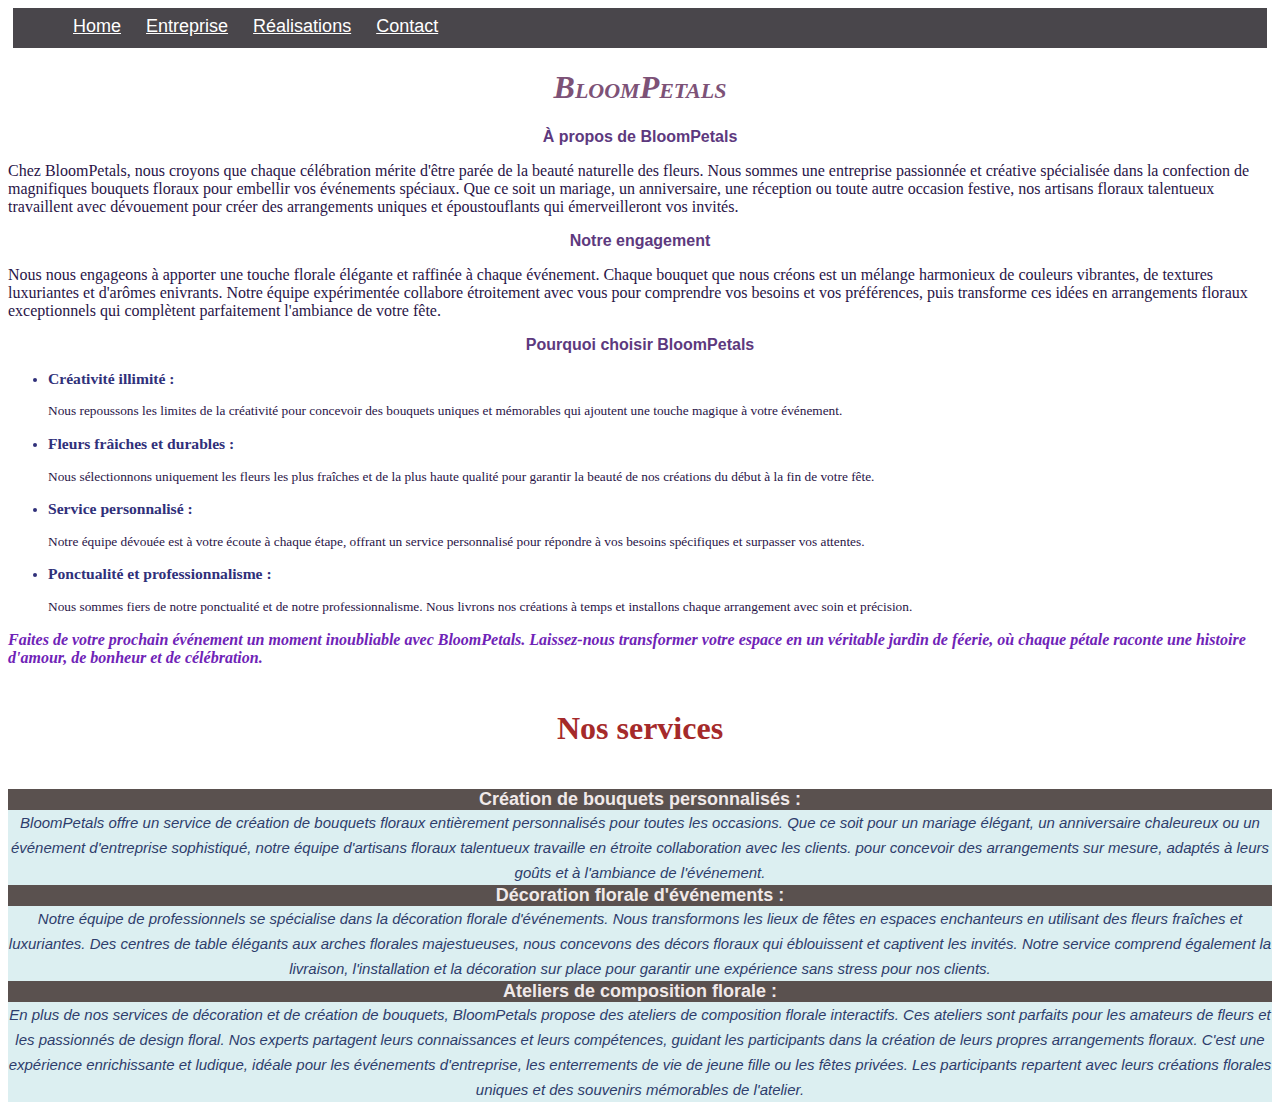
<file: index.html>
<!DOCTYPE html>

<html lang="fr">


<head>

    <meta charset="utf-8">
    <meta name="viewport" content="width=device-width, initial-scale=1.0">
    <title>BloomPetals</title>
    <link rel="stylesheet" href="style.css">

</head>


<body>

<!--En-tête et zone de navigation-->   
<header>
    <nav>
        <a href="index.html">Home</a>
        <a href="entreprise.html">Entreprise</a>
        <a href="realisations.html">Réalisations</a>
        <a href="contact.html">Contact</a>
    </nav>
</header>
<!--Titre principal/Nom de l'entreprise-->
<h1>BloomPetals</h1>
<!--Description de l'entreprise-->
<p class="description">
    <h2>À propos de BloomPetals</h2>
        <p class="text1">Chez BloomPetals, nous croyons que chaque célébration mérite d'être parée de la beauté
        naturelle des fleurs. Nous sommes une entreprise passionnée et créative spécialisée dans
        la confection de magnifiques bouquets floraux pour embellir vos événements spéciaux. Que
        ce soit un mariage, un anniversaire, une réception ou toute autre occasion festive, nos
        artisans floraux talentueux travaillent avec dévouement pour créer des arrangements
        uniques et époustouflants qui émerveilleront vos invités.</p>
    <h2>Notre engagement</h2>
        <p class="text1">Nous nous engageons à apporter une touche florale élégante et raffinée à chaque
        événement. Chaque bouquet que nous créons est un mélange harmonieux de couleurs
        vibrantes, de textures luxuriantes et d'arômes enivrants. Notre équipe expérimentée
        collabore étroitement avec vous pour comprendre vos besoins et vos préférences, puis
        transforme ces idées en arrangements floraux exceptionnels qui complètent parfaitement
        l'ambiance de votre fête.</p>
    <h2>Pourquoi choisir BloomPetals</h2>
        <p>
            <ul>
                <li><h3>Créativité illimité :</h3>
                    <p class="text1">Nous repoussons les limites de la créativité pour concevoir des
                        bouquets uniques et mémorables qui ajoutent une touche magique à votre
                        événement.</p></li>
                <li><h3>Fleurs frâiches et durables :</h3>
                    <p class="text1">Nous sélectionnons uniquement les fleurs les plus
                        fraîches et de la plus haute qualité pour garantir la beauté de nos créations du début
                        à la fin de votre fête.</p></li>
                
                <li><h3>Service personnalisé :</h3>
                    <p class="text1">Notre équipe dévouée est à votre écoute à chaque étape,
                        offrant un service personnalisé pour répondre à vos besoins spécifiques et surpasser
                        vos attentes.</p></li>
                <li><h3>Ponctualité et professionnalisme :</h3>
                    <p class="text1">Nous sommes fiers de notre ponctualité et de
                        notre professionnalisme. Nous livrons nos créations à temps et installons chaque
                        arrangement avec soin et précision.</p></li>
            </ul>
        </p>
        <p class="accroche">Faites de votre prochain événement un moment inoubliable avec BloomPetals. Laissez-nous
            transformer votre espace en un véritable jardin de féerie, où chaque pétale raconte une
            histoire d'amour, de bonheur et de célébration.</p>
</p>
<!--Services de l'entreprise-->
    <h4 class="service">Nos services</h2>
<h5>Création de bouquets personnalisés :</h5>
<p class="text2">BloomPetals offre un service de création de
    bouquets floraux entièrement personnalisés pour toutes les occasions. Que ce soit pour un
    mariage élégant, un anniversaire chaleureux ou un événement d'entreprise sophistiqué,
    notre équipe d'artisans floraux talentueux travaille en étroite collaboration avec les clients.
    pour concevoir des arrangements sur mesure, adaptés à leurs goûts et à l'ambiance de
    l'événement.</p>
<h5>Décoration florale d'événements :</h5>
<p class="text2">Notre équipe de professionnels se spécialise dans
    la décoration florale d'événements. Nous transformons les lieux de fêtes en espaces
    enchanteurs en utilisant des fleurs fraîches et luxuriantes. Des centres de table élégants aux
    arches florales majestueuses, nous concevons des décors floraux qui éblouissent et
    captivent les invités. Notre service comprend également la livraison, l'installation et la
    décoration sur place pour garantir une expérience sans stress pour nos clients.</p>
<h5>Ateliers de composition florale :</h5>
<p class="text2">En plus de nos services de décoration et de création
    de bouquets, BloomPetals propose des ateliers de composition florale interactifs. Ces
    ateliers sont parfaits pour les amateurs de fleurs et les passionnés de design floral. Nos
    experts partagent leurs connaissances et leurs compétences, guidant les participants dans
    la création de leurs propres arrangements floraux. C'est une expérience enrichissante et
    ludique, idéale pour les événements d'entreprise, les enterrements de vie de jeune fille ou
    les fêtes privées. Les participants repartent avec leurs créations florales uniques et des
    souvenirs mémorables de l'atelier.</p>


</body>
</html>
</file>
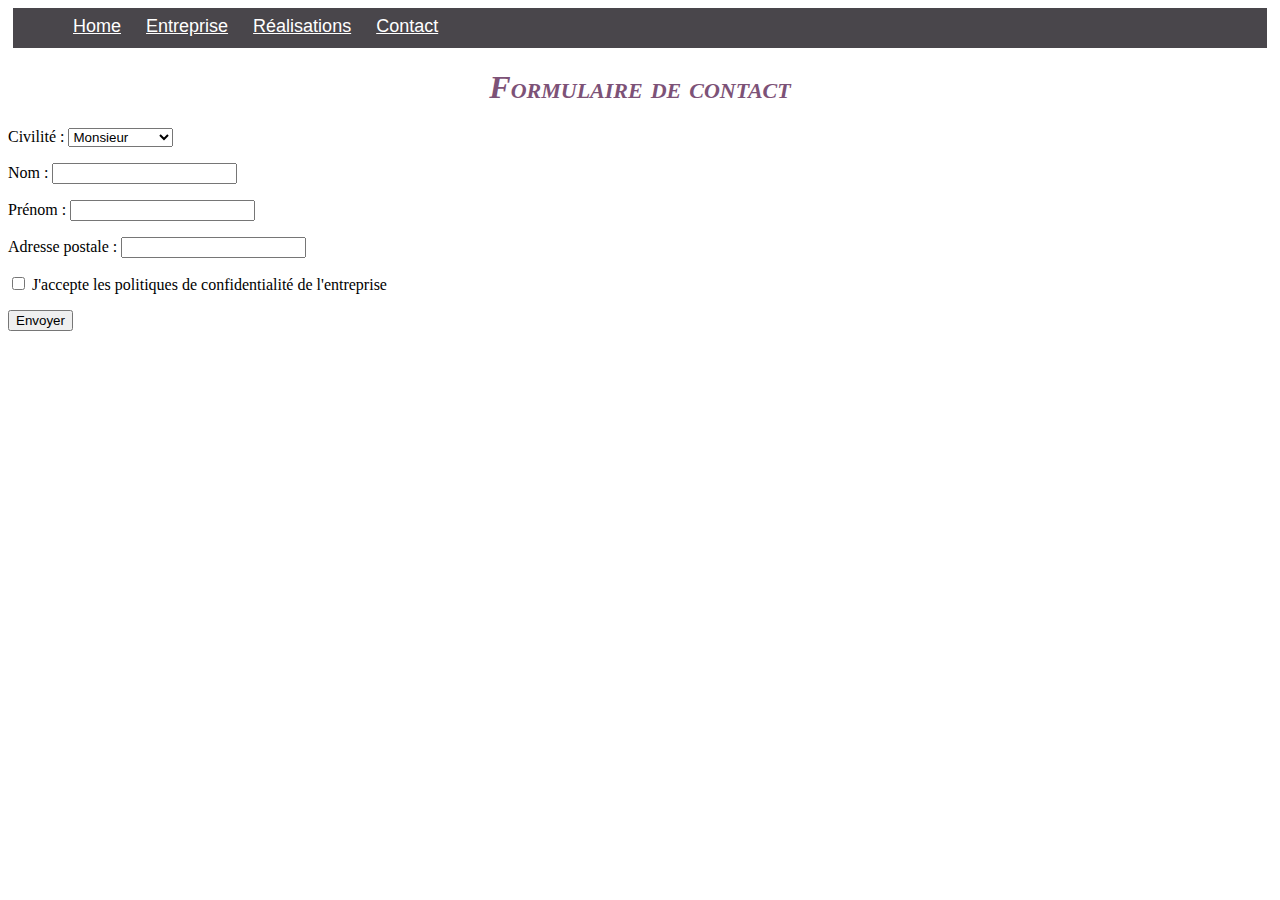
<file: contact.html>
<!DOCTYPE html>

<html lang="fr">


<head>

    <meta charset="utf-8">
    <meta name="viewport" content="width=device-width, initial-scale=1.0">
    <title>Contact</title>
    <link rel="stylesheet" href="style.css">

</head>


<body>
    <!--En-tête et zone de navigation-->   
    <header>
        <nav>
            <a href="index.html">Home</a>
            <a href="entreprise.html">Entreprise</a>
            <a href="realisations.html">Réalisations</a>
            <a href="contact.html">Contact</a>
        </nav>
    </header>
    <h1>Formulaire de contact</h1>
    <form action="envoyer.php" method="post">
        <p>
            <label for="civilite">Civilité :</label>
            <select id="civilite" name="civilite">
                <option value="M">Monsieur</option>
                <option value="Mme">Madame</option>
                <option value="Mlle">Mademoiselle</option>
            </select>
        </p>
        <p>
            <label for="nom">Nom :</label>
            <input type="text" id="nom" name="nom" required>
        </p>
        <p>
            <label for="prenom">Prénom :</label>
            <input type="text" id="prenom" name="prenom" required>
        </p>
        <p>
            <label for="adresse">Adresse postale :</label>
            <input type="text" id="adresse" name="adresse" required>
        </p>
        <p>
            <input type="checkbox" id="confidentialite" name="confidentialite" required>
            <label for="confidentialite">J'accepte les politiques de confidentialité de l'entreprise</label>
        </p>
        <p>
            <input type="submit" value="Envoyer">
        </p>
    </form>





</body>
</html>
</file>
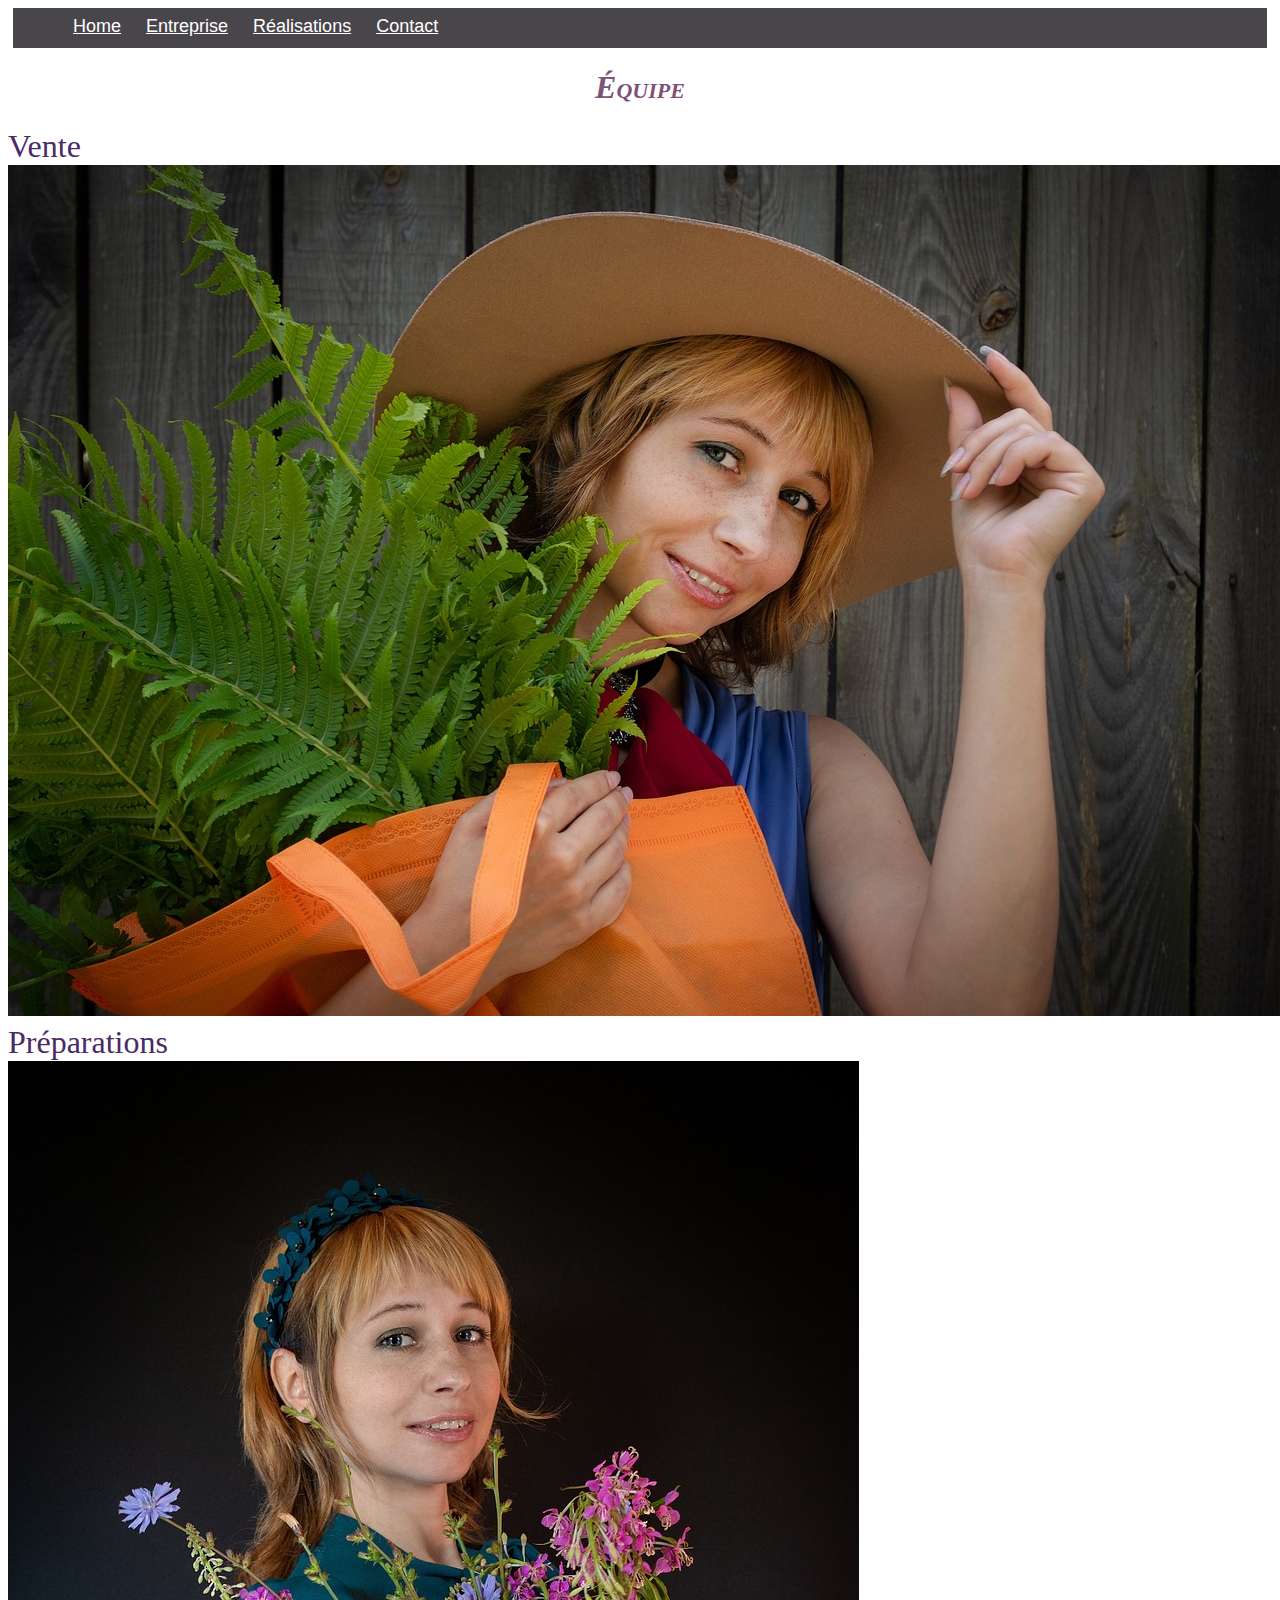
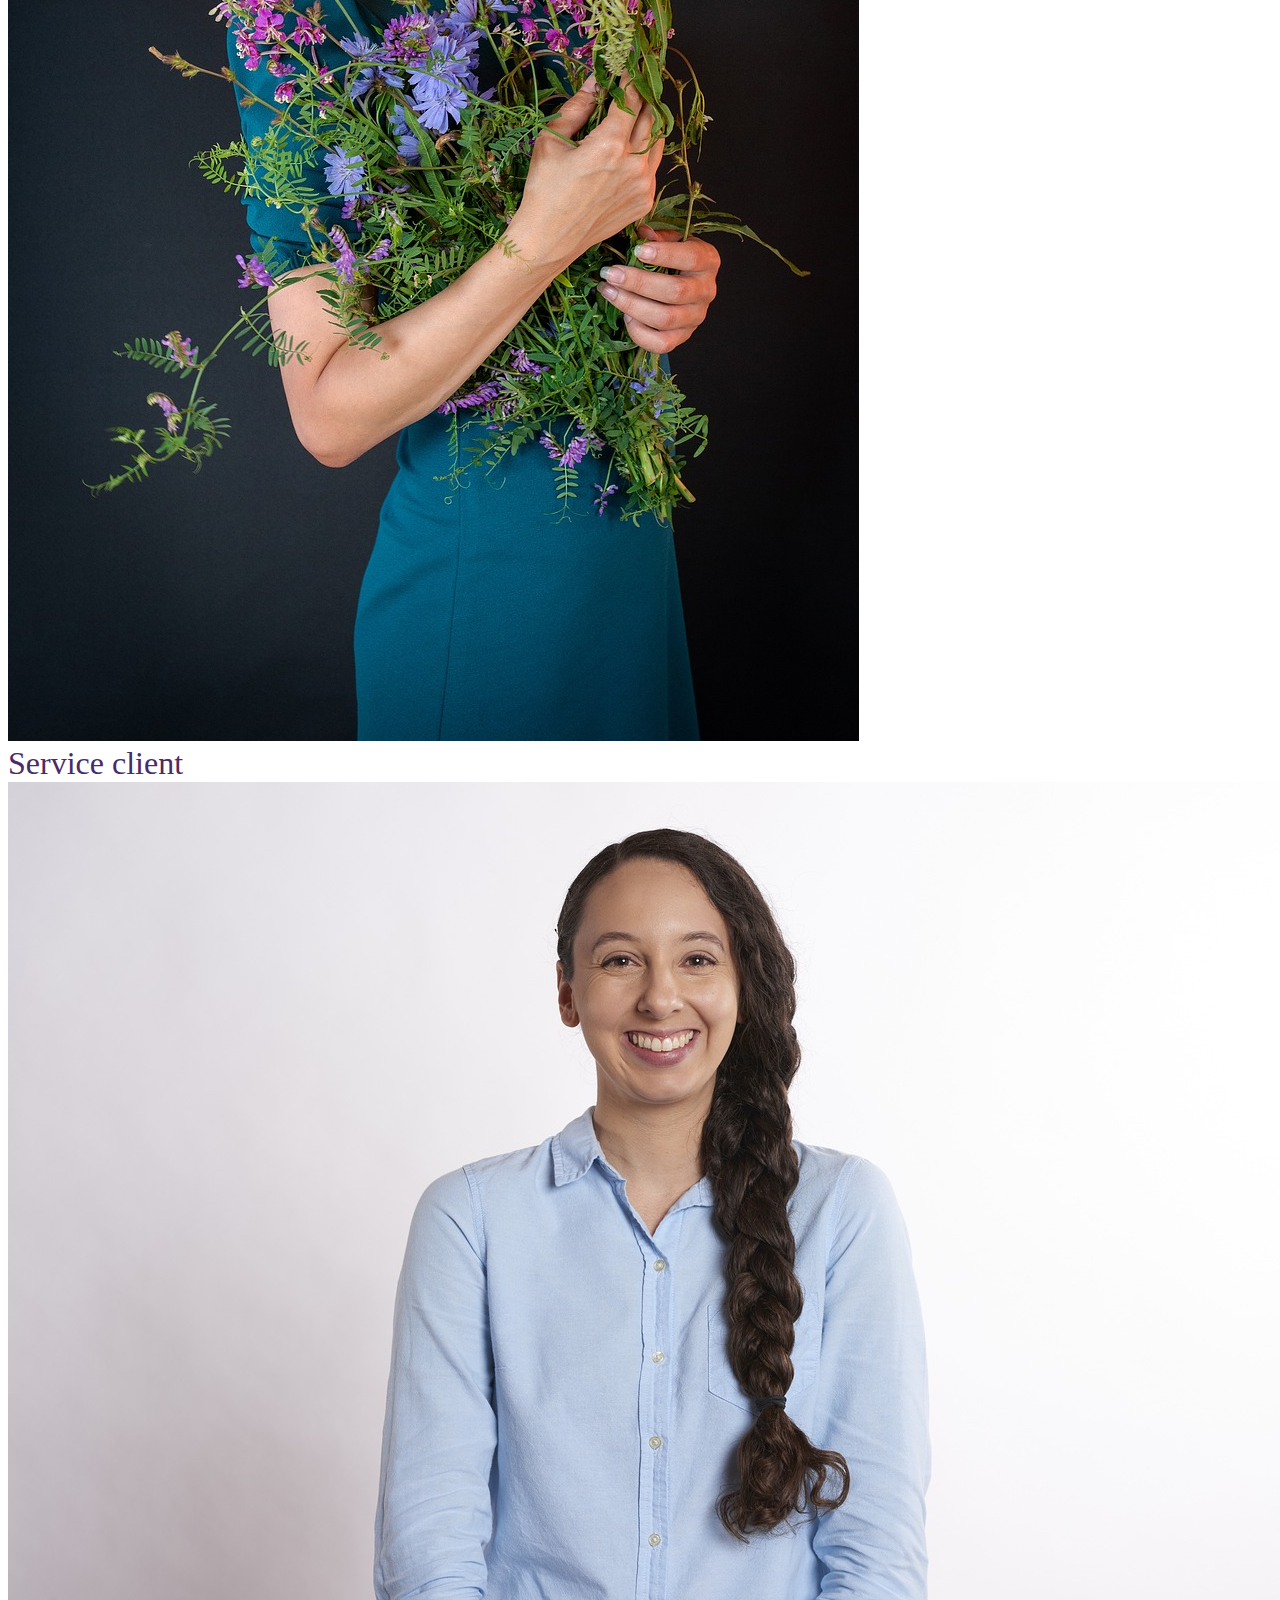
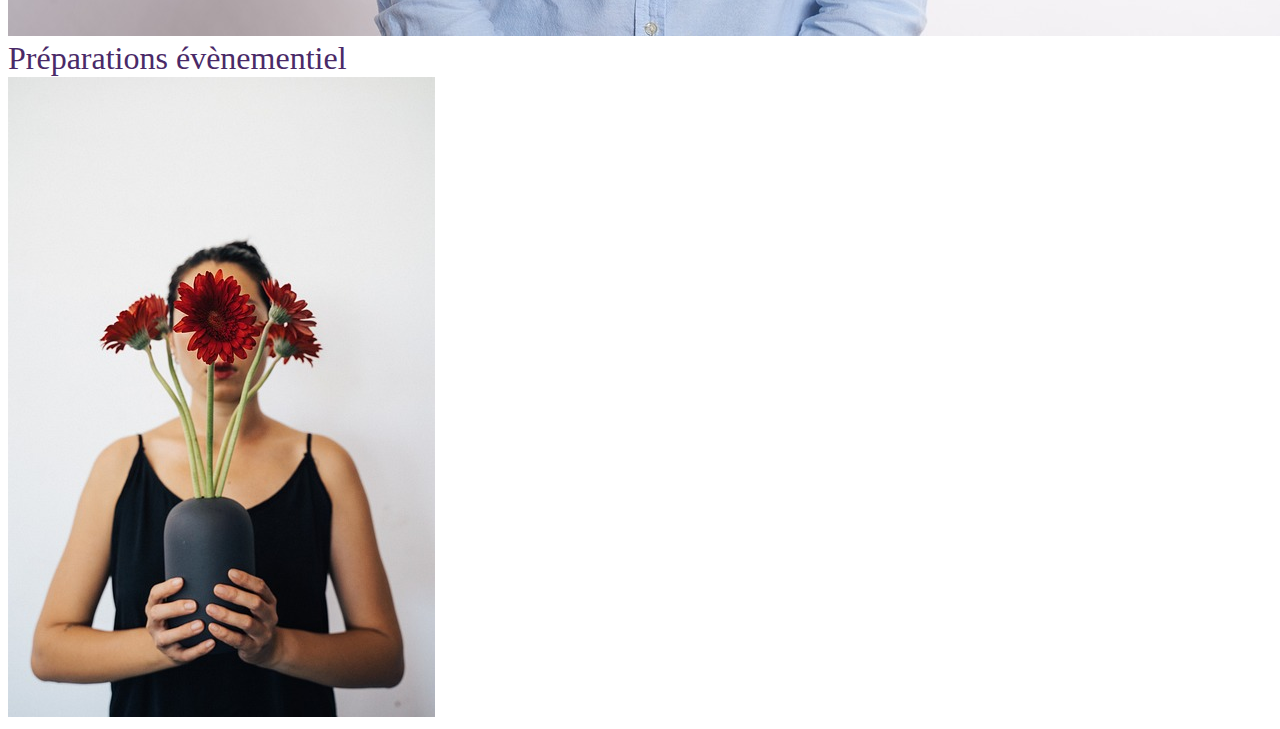
<file: entreprise.html>
<!DOCTYPE html>

<html lang="fr">


<head>

    <meta charset="utf-8">
    <meta name="viewport" content="width=device-width, initial-scale=1.0">
    <title>Entreprise</title>
    <link rel="stylesheet" href="style.css">

</head>


<body>
<!--En-tête et zone de navigation-->   
<header>
    <nav>
        <a href="index.html">Home</a>
        <a href="entreprise.html">Entreprise</a>
        <a href="realisations.html">Réalisations</a>
        <a href="contact.html">Contact</a>
    </nav>
</header>
<h1>Équipe</h1>
    <div>Vente
        <img src="images/photo1.jpg"></div>
    <div>Préparations</div>
        <img src="images/photo2.jpg">
    <div>Service client</div>
    <img src="images/photo3.jpg">
    <div>Préparations évènementiel</div>
    <img src="images/photo4.jpg">






</body>
</html>
</file>
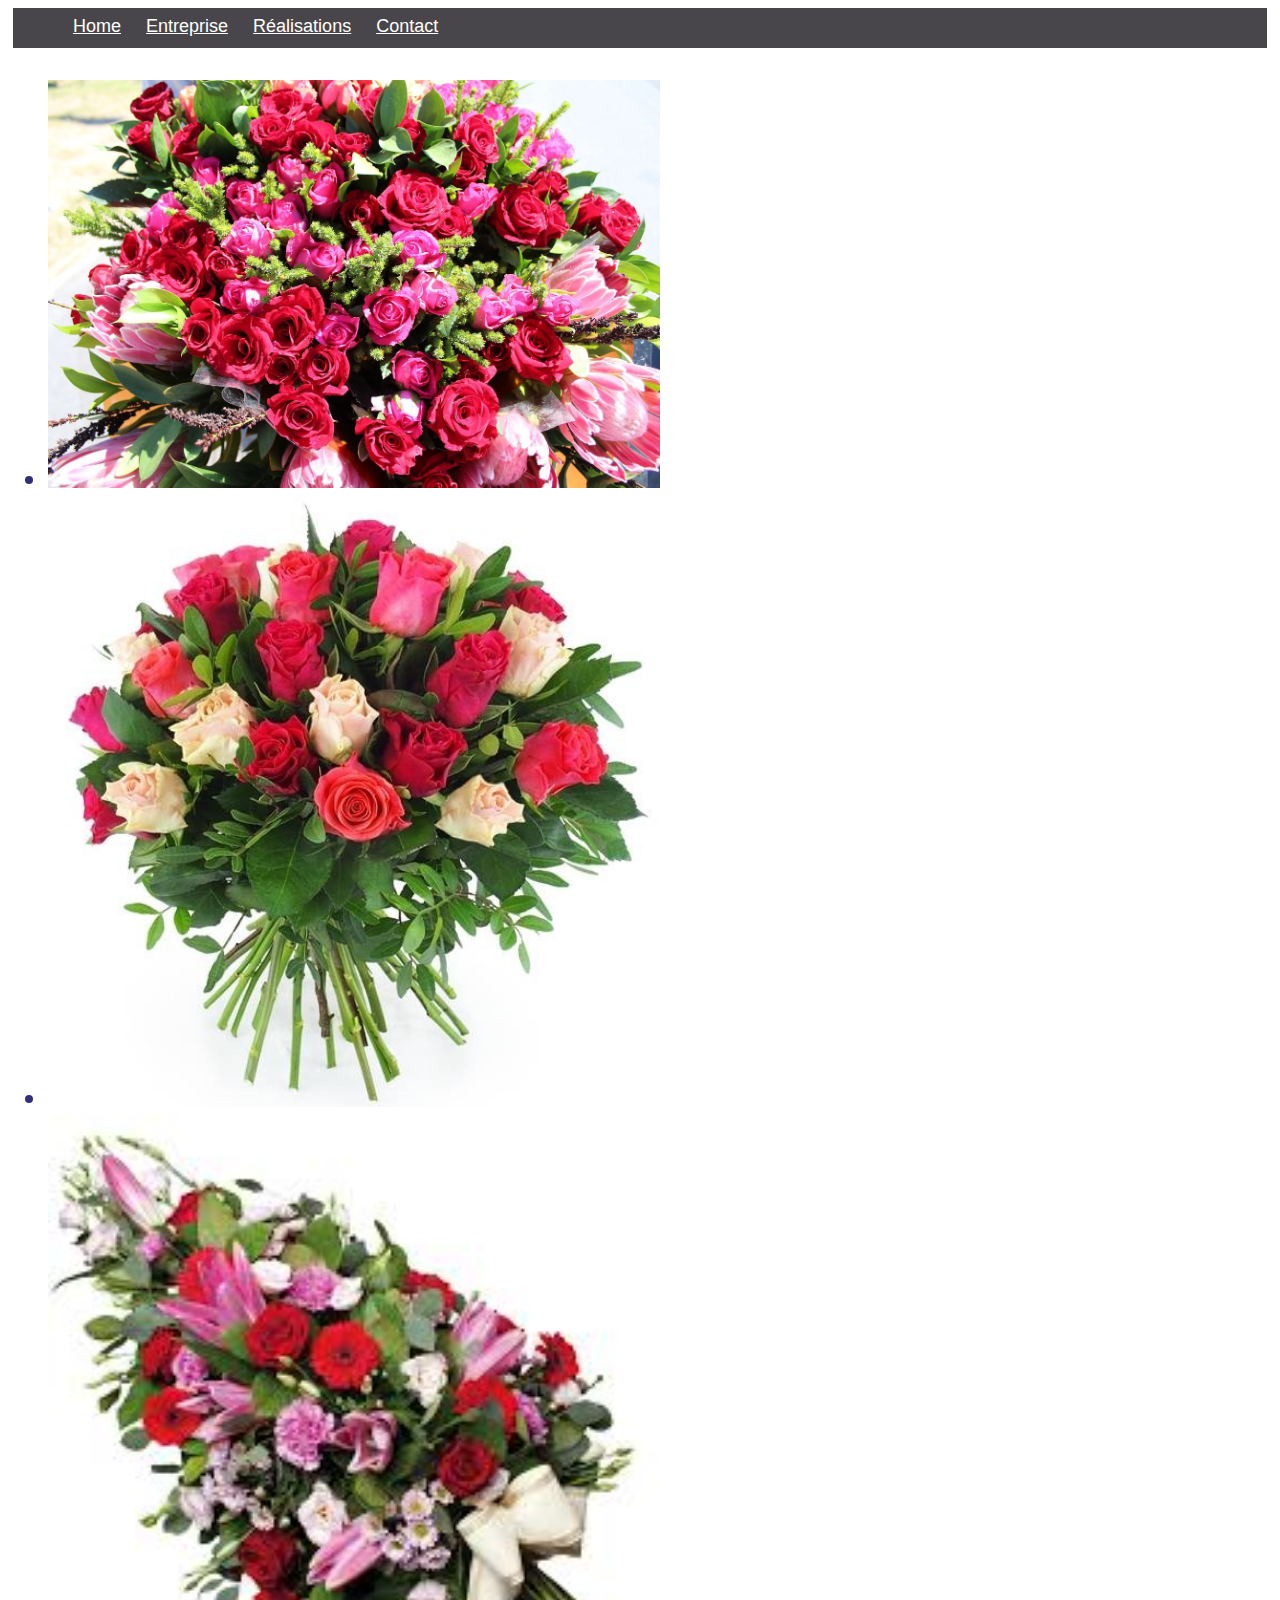
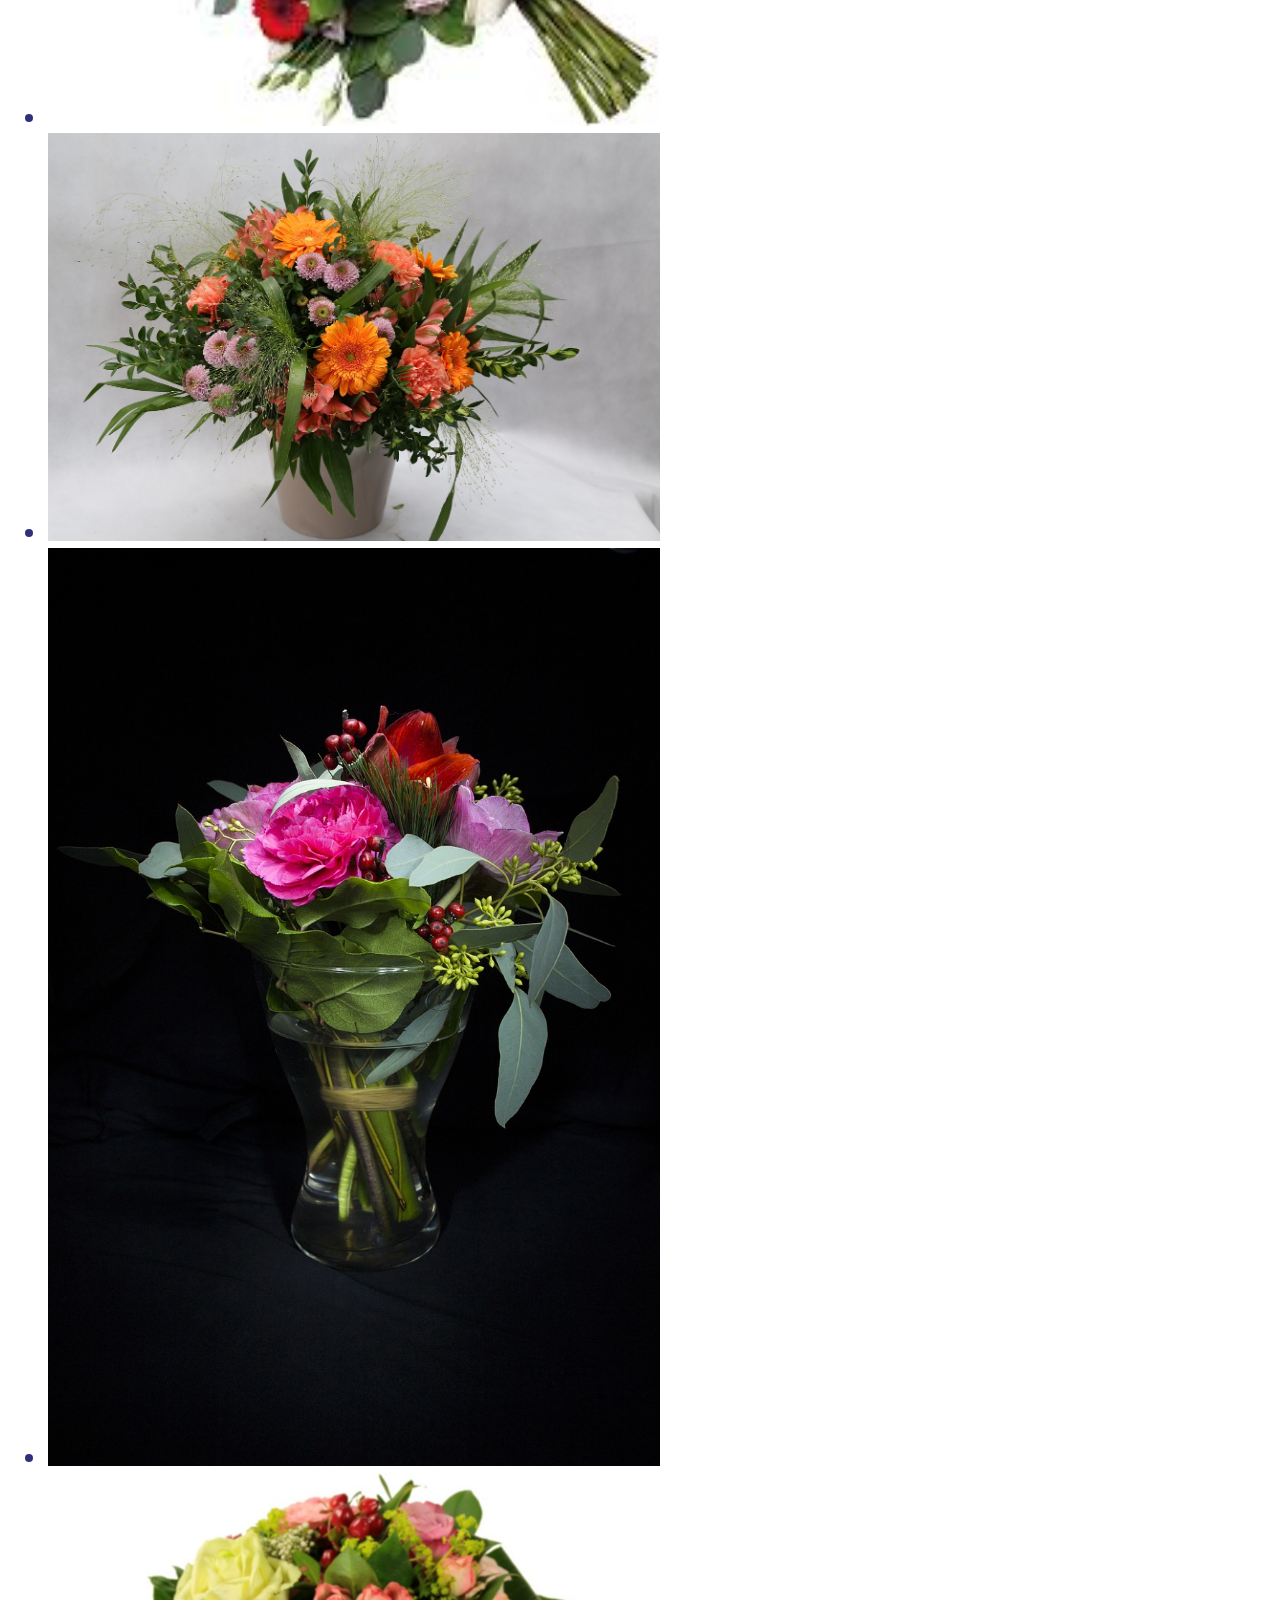
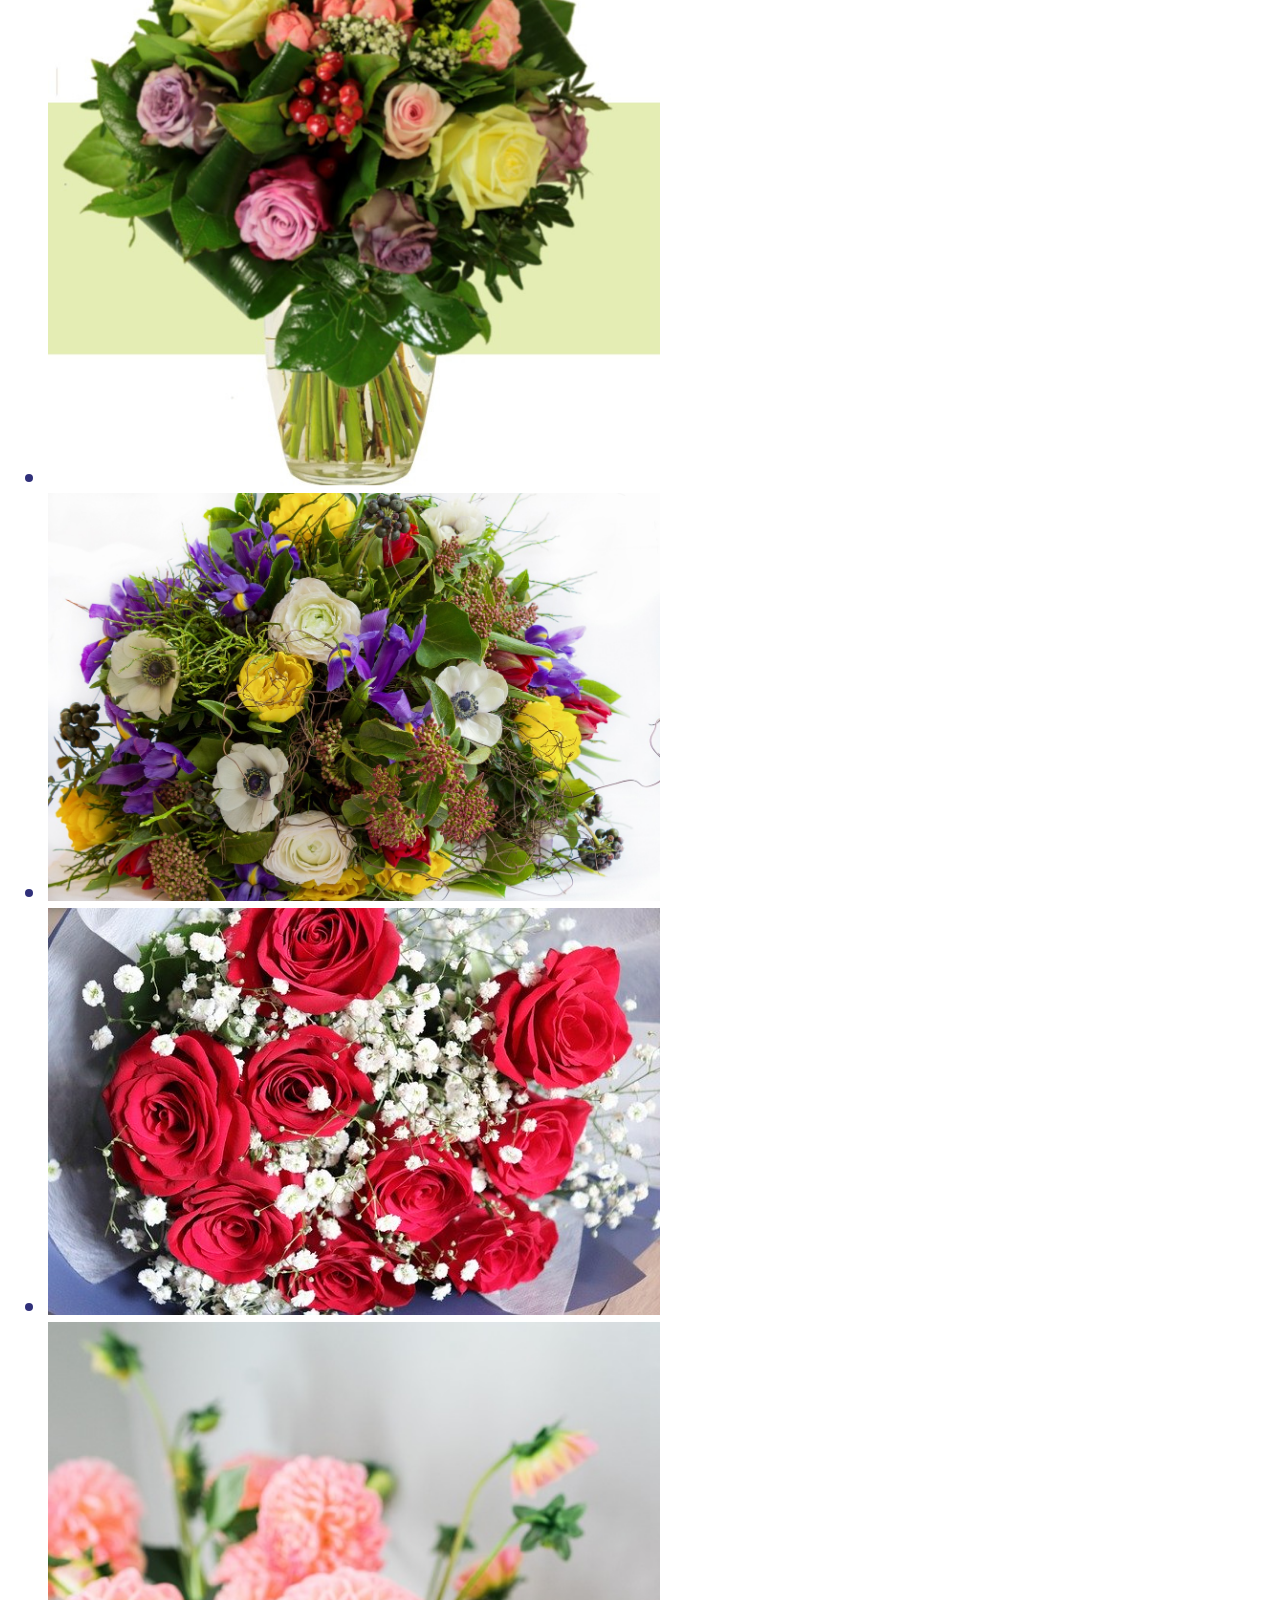
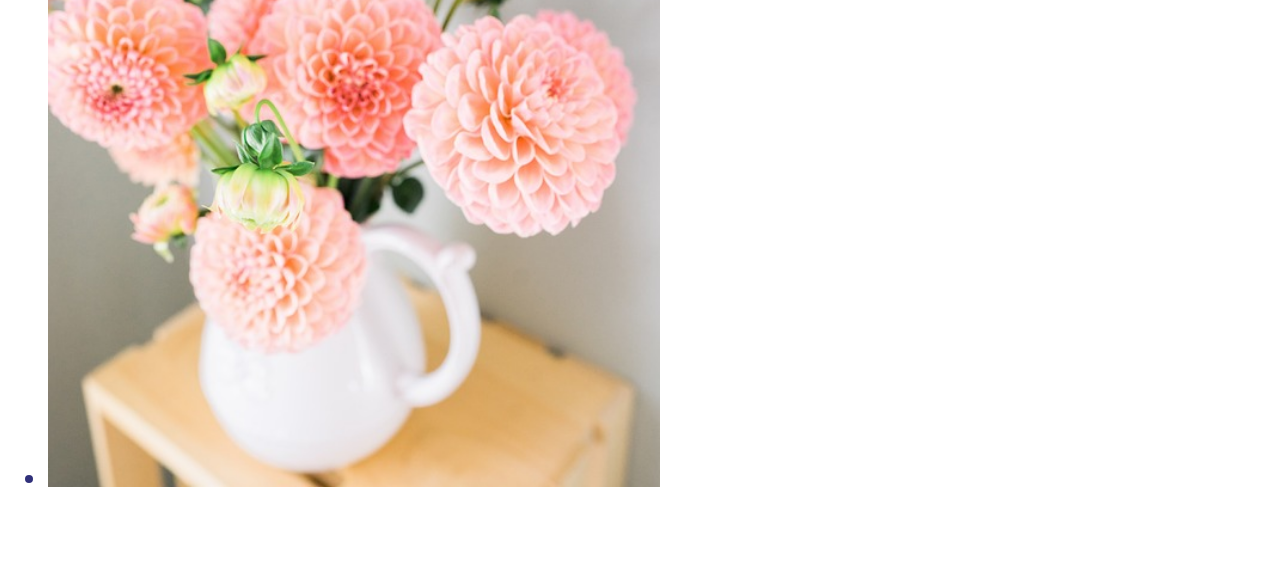
<file: realisations.html>
<!DOCTYPE html>
<html>
  <title>Titre du document</title>
  <head>
    <meta charset="utf-8">
    <meta name="viewport" content="width=device-width, initial-scale=1.0">
    <title>Réalisations</title>
    <link rel="stylesheet" href="style.css">
  </head>
  <body>
    <header>
        <nav>
            <a href="index.html">Home</a>
            <a href="entreprise.html">Entreprise</a>
            <a href="realisations.html">Réalisations</a>
            <a href="contact.html">Contact</a>
        </nav>
    </header>
    <div id="slideShowContainer">

        <div id="slideShow">
    
            <ul>
                <li><img src="images/réalisations/image1.jpg" width="50%" alt="Fish" /></li>
                <li><img src="images/réalisations/image2.jpg" width="50%" alt="Ancient" /></li>
                <li><img src="images/réalisations/image3.jpg" width="50%" alt="Industry" /></li>
                <li><img src="images/réalisations/image5.jpg" width="50%" alt="Rain" /></li>
                <li><img src="images/réalisations/image6.jpg" width="50%" alt="Rain" /></li>
                <li><img src="images/réalisations/image7.jpg" width="50%" alt="Rain" /></li>
                <li><img src="images/réalisations/image8.jpg" width="50%" alt="Rain" /></li>
                <li><img src="images/réalisations/image9.jpg" width="50%" alt="Rain" /></li>
                <li><img src="images/réalisations/image10.jpg" width="50%" alt="Rain" /></li>
            </ul>
    
        </div>
    
        <a id="previousLink" href="#">»</a>
        <a id="nextLink" href="#">«</a>
    
    </div>
    
</body>
</html>
</file>
<file: style.css>
header{
    background-color: rgb(73, 70, 75);
    height: 40px;
    font-family:'Gill Sans', 'Gill Sans MT', Calibri, 'Trebuchet MS', sans-serif;
    font-size: 18px;
    margin-bottom: 5px;
    padding-left: 50px;
    line-height: 2;
    margin: 0 5px;
}
a{
    margin: 10px;
    color: rgb(255, 255, 255);
}
h1{
    text-align: center;
    font-family:cursive;
    font-style: oblique;
    color: rgb(125, 82, 119);
    font-variant: small-caps;
}
h2{
    text-align: center;
    font-family:'Trebuchet MS', 'Lucida Sans Unicode', 'Lucida Grande', 'Lucida Sans', Arial, sans-serif;
    font-size: medium;
    color: rgb(93, 57, 126);
}
.text1{
    font-style:inherit;
    color: rgb(41, 20, 71);
}
li{
    color: rgb(48, 48, 122);
    font-size: smaller;
    font-style:inherit;
}
.accroche{
    font-style: oblique;
    font-weight: bolder;
    color: rgb(111, 35, 183);
}
.service{
    color: brown;
    text-align: center;
    font-size: xx-large;
}
h5{
    margin: auto;
    background-color: rgb(90, 81, 79);
    font-size: large;
    text-align: center;
    color: rgb(240, 233, 233);
    font-family:'Trebuchet MS', 'Lucida Sans Unicode', 'Lucida Grande', 'Lucida Sans', Arial, sans-serif
}
.text2{ 
    margin: auto;
    background-color: rgb(220, 239, 241);
    color: rgb(46, 61, 108);
    font-size: 15px;
    font-style: oblique;
    line-height: 25px;
    text-align: center;
    font-family:'Trebuchet MS', 'Lucida Sans Unicode', 'Lucida Grande', 'Lucida Sans', Arial, sans-serif
}
div{
   font-size: xx-large;
   color: rgb(74, 42, 104);
}
</file>
